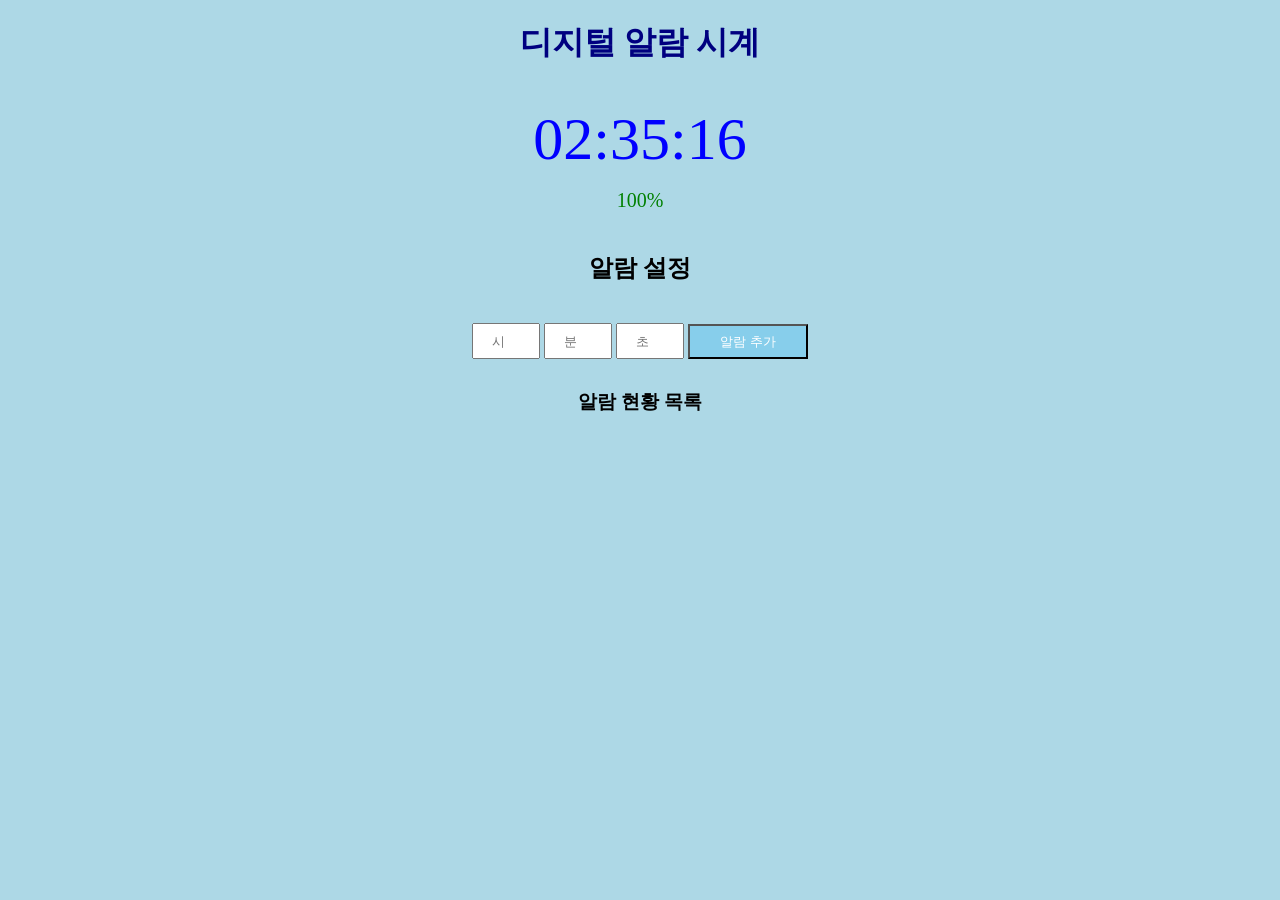
<file: index.html>
<!DOCTYPE html>
<html lang="ko">

<head>
    <meta charset="UTF-8">
    <meta name="viewport" content="width=device-width, initial-scale=1.0">
    <h1>디지털 알람 시계</h1>

    <link rel="stylesheet" href="style.css">
</head>

<body>

    <div id="clock">00:00:00</div>

    <div id="battery">100%</div>

    <div id="alarm">

        <h2>알람 설정</h2>

        <input type="number" id="hour" placeholder="시">

        <input type="number" id="minute" placeholder="분">

        <input type="number" id="second" placeholder="초">

        <button id="addAlarm">알람 추가</button>

        <h3>알람 현황 목록</h3>

        <ul id="alarmList">

        </ul>

    </div>

    <script src="script.js"></script>

</body>

</html>
</file>
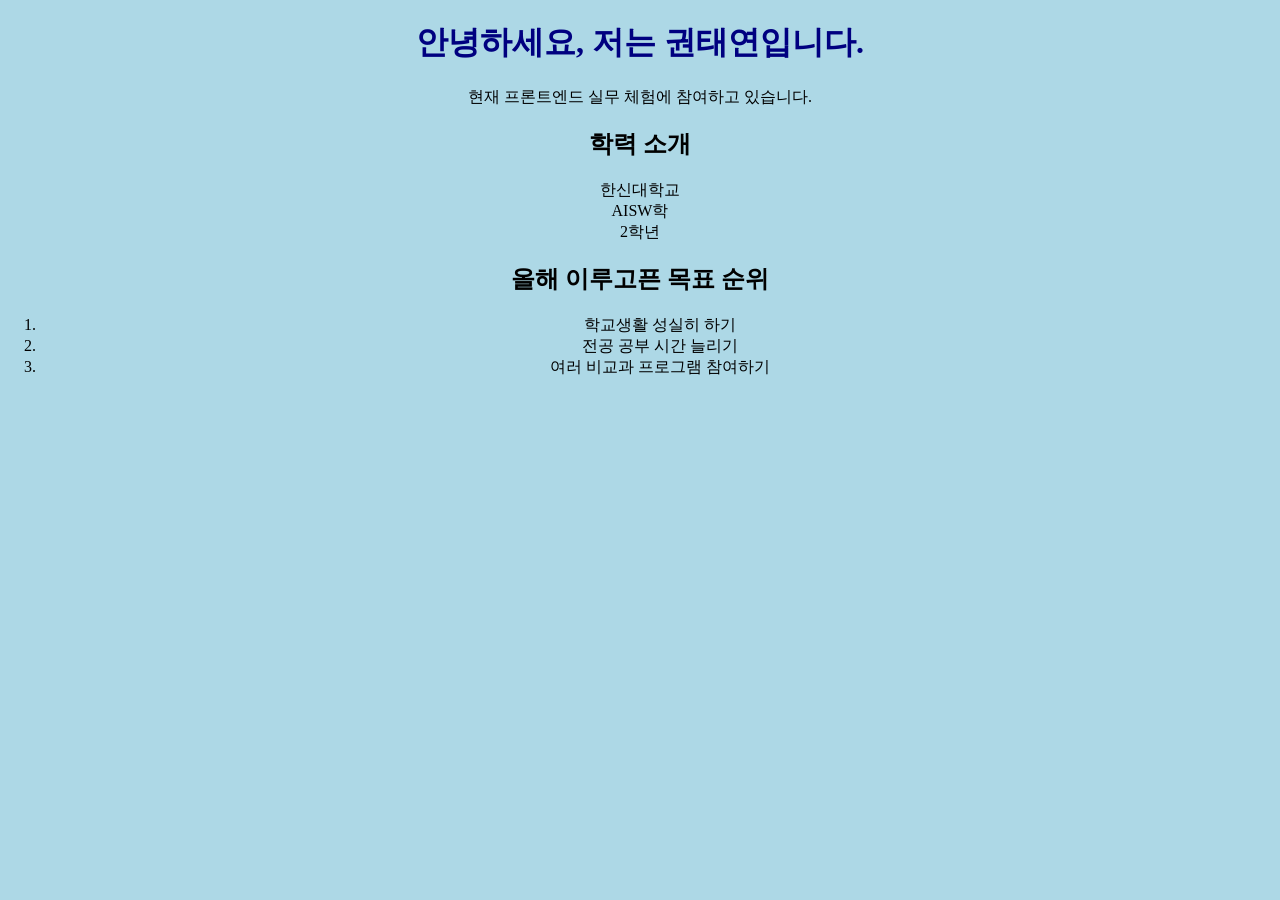
<file: 프론트엔드1주차과제1.html>
<!DOCTYPE html>

<html lang="ko">

<head>

    <meta charset="UTF-8">

    <meta name="viewport" content="width=device-width, initial-scale=1.0">

    <title>자기소개 웹 페이지</title>

    <link rel="stylesheet" href="style.css">

</head>

<body>

    <h1>안녕하세요, 저는 권태연입니다.</h1>

    <p>현재 프론트엔드 실무 체험에 참여하고 있습니다.</p>

    <h2>학력 소개</h2>

    <ul>

        <li>한신대학교</li>
        <li>AISW학</li>
        <li>2학년</li>

    </ul>

    <h2>올해 이루고픈 목표 순위</h2>

    <ol>

        <li>학교생활 성실히 하기</li>
        <li>전공 공부 시간 늘리기</li>
        <li>여러 비교과 프로그램 참여하기</li>

    </ol>

</body>

</html>
</file>
<file: style.css>
body{

    margin:0;

    background-color:lightblue;

    text-align:center;

}

h1{

    color:navy;

}

#clock{

    font-size:60px;

    color:blue;

    margin-top:40px;

}

#battery{

    font-size:20px;

    color:green;

    margin-top:15px;

}

#alarm{

    margin-top:40px;

}

h2{

    color:black;

}

h3{

    color:black;

    margin-top:30px;

}

input{

    width:60px;

    height:30px;

    text-align:center;

}

button{

    width:120px;

    height:35px;

    margin-top:20px;

    background-color:skyblue;

    color:white;

}

ul{

    list-style-type:none;

    padding:0;

}
</file>
